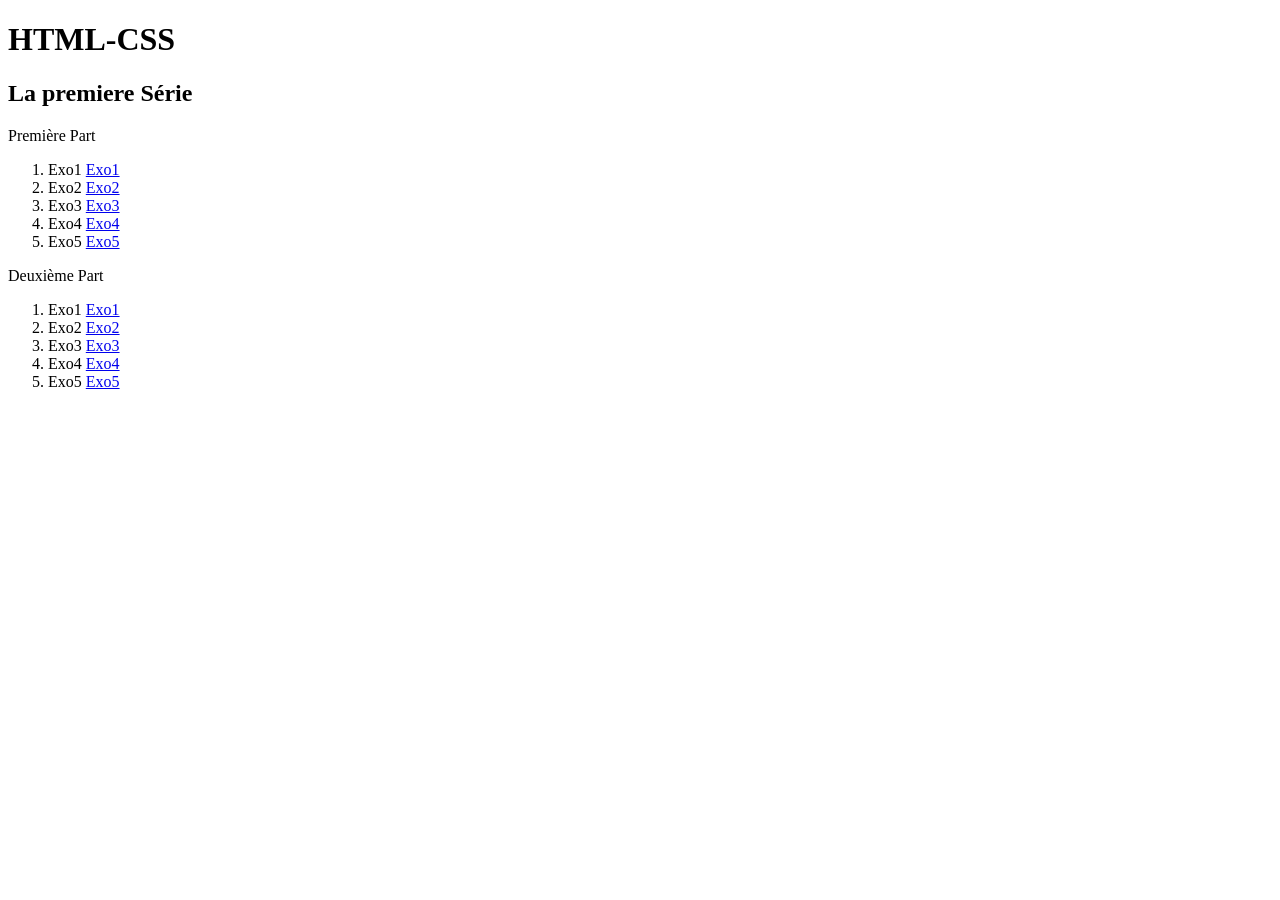
<file: index.html>
<!DOCTYPE html>
<html lang="en" dir="ltr">
  <head>
    <meta charset="utf-8">
    <title></title>
  </head>
  <body>
    <h1>HTML-CSS</h1>
    <h2>La premiere Série</h2>
      <p>Première Part</p>
      <ol>
        <li>Exo1 <a href="///home/louiza/Bureau/HTML/Exercices/HTML-CSS/1erSérie/Série1-1èrePart/Exo1/index.html">Exo1</a></li>
        <li>Exo2 <a href="///home/louiza/Bureau/HTML/Exercices/HTML-CSS/1erSérie/Série1-1èrePart/Exo2/index.html">Exo2</a></li>
        <li>Exo3 <a href="///home/louiza/Bureau/HTML/Exercices/HTML-CSS/1erSérie/Série1-1èrePart/Exo3/index.html">Exo3</a></li>
        <li>Exo4 <a href="///home/louiza/Bureau/HTML/Exercices/HTML-CSS/1erSérie/Série1-1èrePart/Exo4/index.html">Exo4</a></li>
        <li>Exo5 <a href="///home/louiza/Bureau/HTML/Exercices/HTML-CSS/1erSérie/Série1-1èrePart/Exo5/index.html">Exo5</a></li>
      </ol>
      <p>Deuxième Part</p>
        <ol>
          <li>Exo1 <a href="///home/louiza/Bureau/HTML/Exercices/HTML-CSS/1erSérie/Série1-2èmePart/Exo1/index.html">Exo1</a></li>
          <li>Exo2 <a href="///home/louiza/Bureau/HTML/Exercices/HTML-CSS/1erSérie/Série1-2èmePart/Exo2/index.html">Exo2</a></li>
          <li>Exo3 <a href="///home/louiza/Bureau/HTML/Exercices/HTML-CSS/1erSérie/Série1-2èmePart/Exo3/index.html">Exo3</a></li>
          <li>Exo4 <a href="///home/louiza/Bureau/HTML/Exercices/HTML-CSS/1erSérie/Série1-2èmePart/Exo4/index.html">Exo4</a></li>
          <li>Exo5 <a href="///home/louiza/Bureau/HTML/Exercices/HTML-CSS/1erSérie/Série1-2èmePart/Exo5/index.html">Exo5</a></li>
        </ol>
  </body>
</html>
</file>
